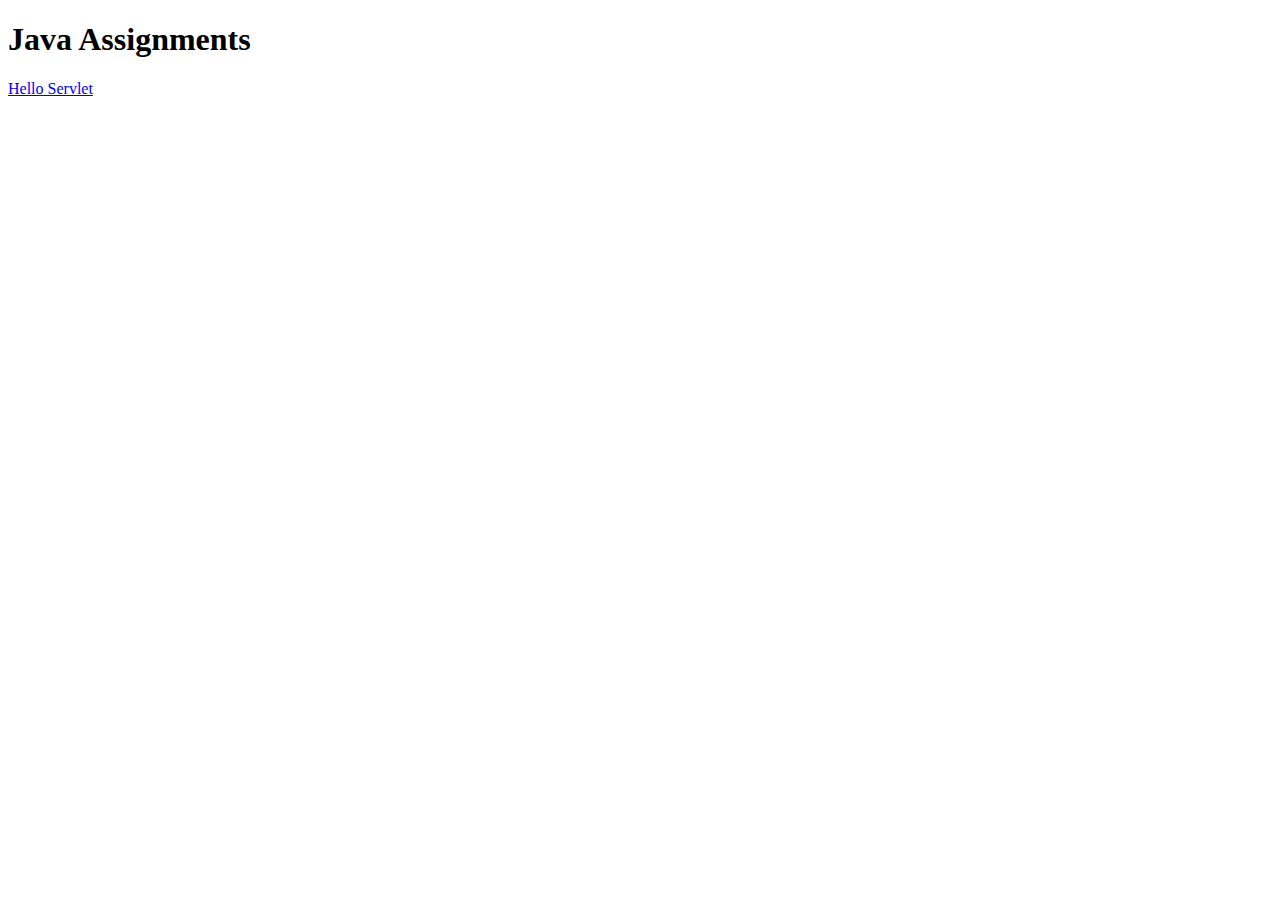
<file: index.html>
<!DOCTYPE html>
<html>
    <head>
        <title>Start Page</title>
        <meta http-equiv="Content-Type" content="text/html; charset=UTF-8">
    </head>
    <body>
        <h1>Java Assignments</h1>
		 <a href="/HelloServlet.java">Hello Servlet</a>
    </body>
</html>
</file>
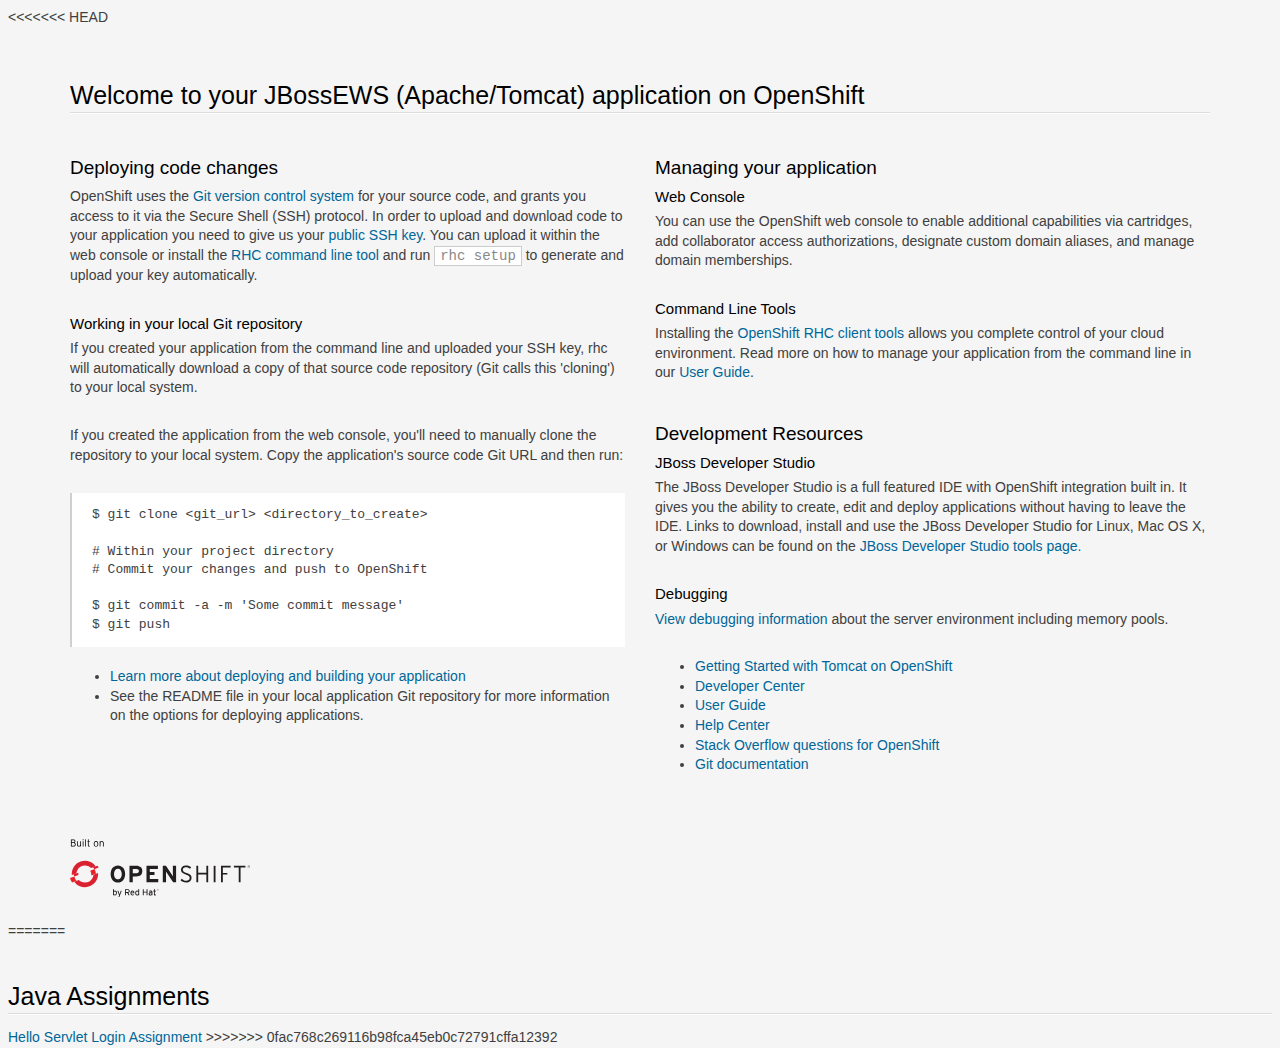
<file: src/main/webapp/index.html>
<<<<<<< HEAD
<!doctype html>
<html lang="en">
<head>
  <meta charset="utf-8">
  <meta http-equiv="X-UA-Compatible" content="IE=edge,chrome=1">
  <title>Welcome to OpenShift</title>
  
<style>

/*!
 * Bootstrap v3.0.0
 *
 * Copyright 2013 Twitter, Inc
 * Licensed under the Apache License v2.0
 * http://www.apache.org/licenses/LICENSE-2.0
 *
 * Designed and built with all the love in the world @twitter by @mdo and @fat.
 */

  .logo {
    background-size: cover;
    height: 58px;
    width: 180px;
    margin-top: 6px;
    background-image: url([data-uri]);
  }
.logo a {
  display: block;
  width: 100%;
  height: 100%;
}
*, *:before, *:after {
    -moz-box-sizing: border-box;
    box-sizing: border-box;
}
aside,
footer,
header,
hgroup,
section{
  display: block;
}
body {
  color: #404040;
  font-family: "Helvetica Neue",Helvetica,"Liberation Sans",Arial,sans-serif;
  font-size: 14px;
  line-height: 1.4;
}

html {
  font-family: sans-serif;
  -ms-text-size-adjust: 100%;
  -webkit-text-size-adjust: 100%;
}
ul {
    margin-top: 0;
}
.container {
  margin-right: auto;
  margin-left: auto;
  padding-left: 15px;
  padding-right: 15px;
}
.container:before,
.container:after {
  content: " ";
  /* 1 */

  display: table;
  /* 2 */

}
.container:after {
  clear: both;
}
.row {
  margin-left: -15px;
  margin-right: -15px;
}
.row:before,
.row:after {
  content: " ";
  /* 1 */

  display: table;
  /* 2 */

}
.row:after {
  clear: both;
}
.col-sm-6, .col-md-6, .col-xs-12 {
  position: relative;
  min-height: 1px;
  padding-left: 15px;
  padding-right: 15px;
}
.col-xs-12 {
  width: 100%;
}

@media (min-width: 768px) {
  .container {
    width: 750px;
  }
  .col-sm-6 {
    float: left;
  }
  .col-sm-6 {
    width: 50%;
  }
}

@media (min-width: 992px) {
  .container {
    width: 970px;
  }
  .col-md-6 {
    float: left;
  }
  .col-md-6 {
    width: 50%;
  }
}
@media (min-width: 1200px) {
  .container {
    width: 1170px;
  }
}

a {
  color: #069;
  text-decoration: none;
}
a:hover {
  color: #EA0011;
  text-decoration: underline;
}
hgroup {
  margin-top: 50px;
}
footer {
    margin: 50px 0 25px;
}
h1, h2, h3 {
  color: #000;
  line-height: 1.38em;
  margin: 1.5em 0 .3em;
}
h1 {
  font-size: 25px;
  font-weight: 300;
  border-bottom: 1px solid #fff;
  margin-bottom: .5em;
}
h1:after {
  content: "";
  display: block;
  width: 100%;
  height: 1px;
  background-color: #ddd;
}
h2 {
  font-size: 19px;
  font-weight: 400;
}
h3 {
  font-size: 15px;
  font-weight: 400;
  margin: 0 0 .3em;
}
p {
  margin: 0 0 2em;
}
p + h2 {
  margin-top: 2em;
}
html {
  background: #f5f5f5;
  height: 100%;
}
code {
  background-color: white;
  border: 1px solid #ccc;
  padding: 1px 5px;
  color: #888;
}
pre {
  display: block;
  padding: 13.333px 20px;
  margin: 0 0 20px;
  font-size: 13px;
  line-height: 1.4;
  background-color: #fff;
  border-left: 2px solid rgba(120,120,120,0.35);
  white-space: pre;
  white-space: pre-wrap;
  word-break: normal;
  word-wrap: break-word;
  overflow: auto;
  font-family: Menlo,Monaco,"Liberation Mono",Consolas,monospace !important;
}

</style>

</head>
<body>

<section class='container'>
          <hgroup>
            <h1>Welcome to your JBossEWS (Apache/Tomcat) application on OpenShift</h1>
          </hgroup>


        <div class="row">
          <section class='col-xs-12 col-sm-6 col-md-6'>
            <section>
              <h2>Deploying code changes</h2>
                <p>OpenShift uses the <a href="http://git-scm.com/">Git version control system</a> for your source code, and grants you access to it via the Secure Shell (SSH) protocol. In order to upload and download code to your application you need to give us your <a href="https://developers.openshift.com/en/managing-remote-connection.html">public SSH key</a>. You can upload it within the web console or install the <a href="https://developers.openshift.com/en/managing-client-tools.html">RHC command line tool</a> and run <code>rhc setup</code> to generate and upload your key automatically.</p>

                <h3>Working in your local Git repository</h3>
                <p>If you created your application from the command line and uploaded your SSH key, rhc will automatically download a copy of that source code repository (Git calls this 'cloning') to your local system.</p>

                <p>If you created the application from the web console, you'll need to manually clone the repository to your local system. Copy the application's source code Git URL and then run:</p>

<pre>$ git clone &lt;git_url&gt; &lt;directory_to_create&gt;

# Within your project directory
# Commit your changes and push to OpenShift

$ git commit -a -m 'Some commit message'
$ git push</pre>


                  <ul>
                    <li><a href="https://developers.openshift.com/en/managing-modifying-applications.html">Learn more about deploying and building your application</a></li>
                    <li>See the README file in your local application Git repository for more information on the options for deploying applications.</li>
                  </ul>

            </section>

          </section>
          <section class="col-xs-12 col-sm-6 col-md-6">

                <h2>Managing your application</h2>

                <h3>Web Console</h3>
                <p>You can use the OpenShift web console to enable additional capabilities via cartridges, add collaborator access authorizations, designate custom domain aliases, and manage domain memberships.</p>

                <h3>Command Line Tools</h3>
                <p>Installing the <a href="https://developers.openshift.com/en/managing-client-tools.html">OpenShift RHC client tools</a> allows you complete control of your cloud environment. Read more on how to manage your application from the command line in our <a href="https://www.openshift.com/user-guide">User Guide</a>.
                </p>

                <h2>Development Resources</h2>
                  <h3>JBoss Developer Studio</h3>
                  <p>
                    The JBoss Developer Studio is a full featured IDE with OpenShift integration built in.
                    It gives you the ability to create, edit and deploy applications without having to
                    leave the IDE.  Links to download, install and use the JBoss Developer Studio for Linux,
                    Mac OS X, or Windows can be found on the
                    <a href="https://www.openshift.com/developers/tools">JBoss Developer Studio tools page.</a>
                  </p>
                  <h3>Debugging</h3>
                  <p><a href="snoop.jsp">View debugging information</a> about the server environment including memory pools.</p>
                  <ul>
                    <li><a href="https://developers.openshift.com/en/tomcat-overview.html">Getting Started with Tomcat on OpenShift</a></li>
                    <li><a href="https://developers.openshift.com">Developer Center</a></li>
                    <li><a href="https://www.openshift.com/user-guide">User Guide</a></li>
                    <li><a href="https://help.openshift.com">Help Center</a></li>
                    <li><a href="http://stackoverflow.com/questions/tagged/openshift">Stack Overflow questions for OpenShift</a></li>
                    <li><a href="http://git-scm.com/documentation">Git documentation</a></li>
                  </ul>

          </section>
        </div>

        <footer>
          <div class="logo"><a href="https://www.openshift.com/"></a></div>
        </footer>
</section>
</body>
=======
<!DOCTYPE html>
<html>
    <head>
        <title>Start Page</title>
        <meta http-equiv="Content-Type" content="text/html; charset=UTF-8">
    </head>
    <body>
        <h1>Java Assignments</h1>
		 <a href="/HelloServlet.java">Hello Servlet</a>
		 <a href="/login.jsp">Login Assignment</a>
    </body>
>>>>>>> 0fac768c269116b98fca45eb0c72791cffa12392
</html>
</file>
